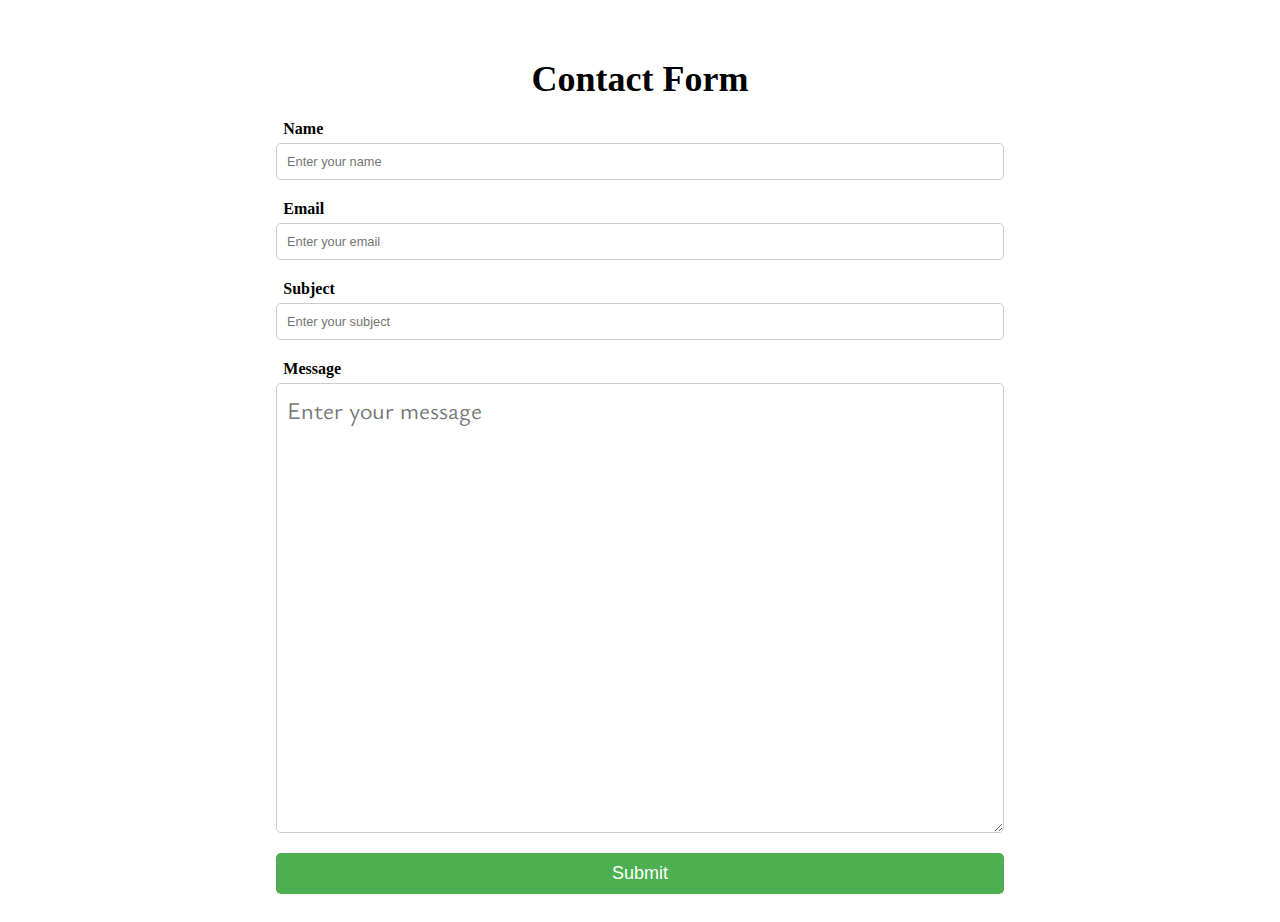
<file: form.html>
<!DOCTYPE html>
<html lang="en">
<head>
    <meta charset="UTF-8">
    <meta http-equiv="X-UA-Compatible" content="IE=edge">
    <meta name="viewport" content="width=device-width, initial-scale=1.0">
    <link rel="preconnect" href="https://fonts.googleapis.com">
<link rel="preconnect" href="https://fonts.gstatic.com" crossorigin>
<link href="https://fonts.googleapis.com/css2?family=Montserrat:wght@300&family=Poppins:wght@100&family=Raleway:wght@300;400&family=Roboto+Mono:wght@300&family=Roboto:ital,wght@1,100&family=Titillium+Web:wght@300&family=Ysabeau:wght@300&display=swap" rel="stylesheet">
    <title>Document</title>
</head>
<style>
    form {
  max-width: 500px;
  margin: 0 auto;
  display: flex;
  flex-direction: column;
  justify-content: center;
  align-items: center;
  padding: 20px;
  box-sizing: border-box;
}

h2 {
  font-size: 36px;
  margin-bottom: 20px;
}

label {
    font-size: 1.0rem;
    margin-bottom: 5px;
    font-weight: bold;
    width: 98%;
}

input,
textarea {
  width: 100%;
  padding: 10px;
  margin-bottom: 20px;
  border-radius: 5px;
  border: 1px solid #ccc;
  box-sizing: border-box;
  font-size: 0.8rem;
  outline: none;
  
}
input:focus{
  
  box-shadow: rgba(0, 0, 0, 0.15) 1.95px 1.95px 2.6px;
}

button {
  width: 100%;
  background-color: #4CAF50;
  color: #fff;
  padding: 10px;
  border: none;
  border-radius: 5px;
  font-size: 18px;
  cursor: pointer;
}

button:hover {
  background-color: #3e8e41;
}

#message{
  font-family: 'Ysabeau', sans-serif;
  height: 50vh;
  font-size: 1.5rem;
}

@media only screen and (min-width: 768px) {
  form {
    max-width: 768px;
  }
}

</style>
<body>
    <form action="#">
        <h2>Contact Form</h2>
        <label for="name">Name</label>
        <input type="text" id="name" name="name" placeholder="Enter your name" required>
      
        <label for="email">Email</label>
        <input type="email" id="email" name="email" placeholder="Enter your email" required>
      
        <label for="subject">Subject</label>
        <input type="text" id="subject" name="subject" placeholder="Enter your subject" required>
      
        <label for="message">Message</label>
        <textarea id="message" name="message" placeholder="Enter your message" required></textarea>
      
        <button type="submit">Submit</button>
      </form>
      
</body>
</html>
</file>
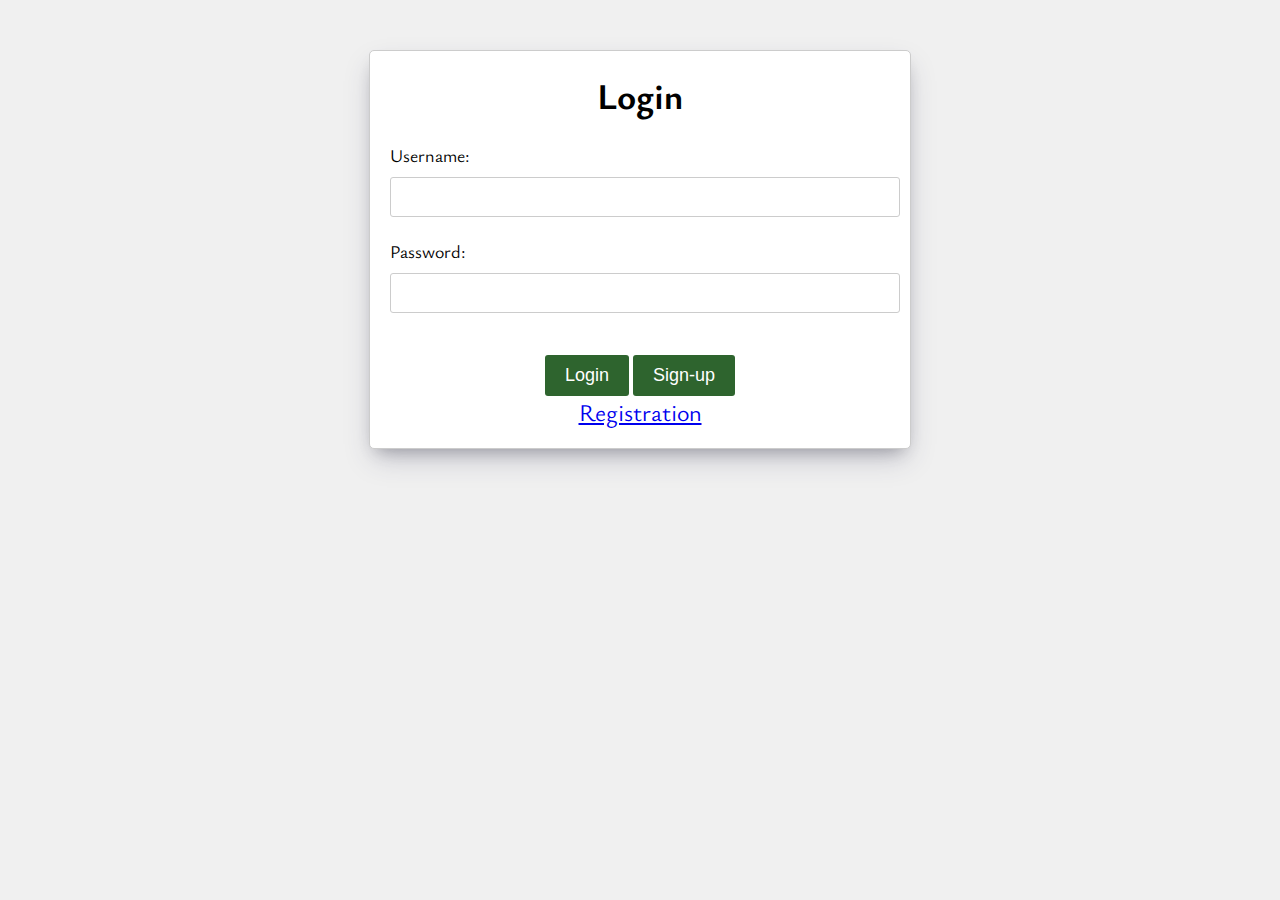
<file: login.html>
<!DOCTYPE html>
<html lang="en">
<head>
    <meta charset="UTF-8">
    <meta http-equiv="X-UA-Compatible" content="IE=edge">
    <meta name="viewport" content="width=device-width, initial-scale=1.0">
    <title>Document</title>
    <link href="https://fonts.googleapis.com/css2?family=Montserrat:wght@300&family=Poppins:wght@100&family=Raleway&family=Roboto+Mono:wght@300&family=Roboto:ital,wght@1,100&family=Ysabeau:wght@300&display=swap" rel="stylesheet">
</head>
<style>
    body {
	background-color: #f0f0f0;
	font-family: 'Ysabeau', sans-serif;
}

.login-form {
    box-shadow: rgba(50, 50, 93, 0.25) 0px 13px 27px -5px, rgba(0, 0, 0, 0.3) 0px 8px 16px -8px;
	background-color: #fff;
	border: 1px solid #ccc;
	border-radius: 5px;
	padding: 20px;
	margin: 50px auto;
	max-width: 500px;
	text-align: center;
}

.login-form h1 {
	font-size: 36px;
	margin-top: 0;
}

.login-form label {
	display: block;
	font-size: 18px;
	margin-bottom: 10px;
	text-align: left;
}

.login-form input[type="text"],
.login-form input[type="password"] {
	border: 1px solid #ccc;
	border-radius: 3px;
	font-size: 16px;
    padding: 10px 4px;
	width: 100%;
}

.login-form button[type="submit"] {
	background-color: #2e642e;
	border: none;
	border-radius: 3px;
	color: #fff;
	cursor: pointer;
	font-size: 18px;
	padding: 10px 20px;
	margin-top: 20px;
	transition: background-color 0.3s;
}

.login-form button[type="submit"]:hover {
	background-color: #3e8e41;
}

#Registration{
	
	position: relative;
	
	font-size: 1.5rem;
	
	


}

</style>
<body>
    <div class="login-form">
		<h1>Login</h1>
		<form>
			<label for="username">Username:</label>
			<input type="text" id="username" name="username"><br><br>
			<label for="password">Password:</label>
			<input type="password" id="password" name="password"><br><br>
			<button type="submit">Login</button>
			<a href="form.html"><button type="submit">Sign-up</button></a>
		</form>
		<a href="form.html" id="Registration">Registration</a>
	</div>
</body>
</html>
</file>
